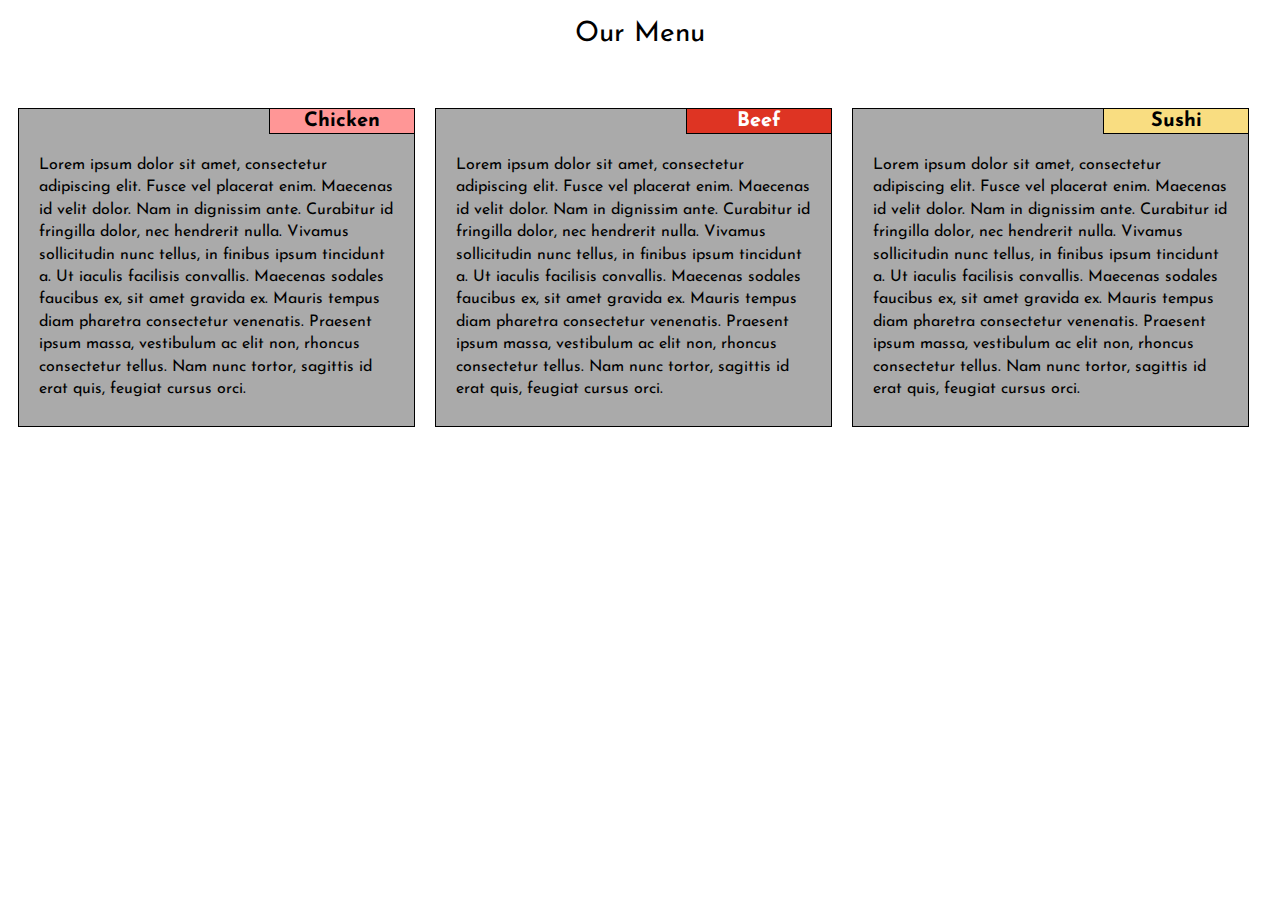
<file: mod2_solution/index.html>
<!DOCTYPE html>
<html>
<head>
  <meta charset="utf-8">
  <meta name="viewport" content="width=device-width, initial-scale=1">

  <!-- This link is used to get custom font family -->
  <link href='https://fonts.googleapis.com/css?family=Josefin+Sans' rel='stylesheet' type='text/css'>

  <link rel="stylesheet" href="css/styles.css">
  <title>Module 2 Solution</title>
</head>

<body>
<header>
Our Menu
</header>

<div class="row">
  <div class="large medium small section">
    <div class="box">
      <div class="title" id="title1">
        Chicken
      </div>
      <p class="content">Lorem ipsum dolor sit amet, consectetur adipiscing elit. Fusce vel placerat enim. Maecenas id velit dolor. Nam in dignissim ante. Curabitur id fringilla dolor, nec hendrerit nulla. Vivamus sollicitudin nunc tellus, in finibus ipsum tincidunt a. Ut iaculis facilisis convallis. Maecenas sodales faucibus ex, sit amet gravida ex. Mauris tempus diam pharetra consectetur venenatis. Praesent ipsum massa, vestibulum ac elit non, rhoncus consectetur tellus. Nam nunc tortor, sagittis id erat quis, feugiat cursus orci.</p>
    </div>
  </div>

  <div class="large medium small section">
    <div class="box">
      <div class="title" id="title2">
        Beef
      </div>
      <p class="content">Lorem ipsum dolor sit amet, consectetur adipiscing elit. Fusce vel placerat enim. Maecenas id velit dolor. Nam in dignissim ante. Curabitur id fringilla dolor, nec hendrerit nulla. Vivamus sollicitudin nunc tellus, in finibus ipsum tincidunt a. Ut iaculis facilisis convallis. Maecenas sodales faucibus ex, sit amet gravida ex. Mauris tempus diam pharetra consectetur venenatis. Praesent ipsum massa, vestibulum ac elit non, rhoncus consectetur tellus. Nam nunc tortor, sagittis id erat quis, feugiat cursus orci.</p>
    </div>
  </div>

  <div class="large med-full small section">
    <div class="box">
      <div class="title" id="title3">
        Sushi
      </div>
      <p class="content">Lorem ipsum dolor sit amet, consectetur adipiscing elit. Fusce vel placerat enim. Maecenas id velit dolor. Nam in dignissim ante. Curabitur id fringilla dolor, nec hendrerit nulla. Vivamus sollicitudin nunc tellus, in finibus ipsum tincidunt a. Ut iaculis facilisis convallis. Maecenas sodales faucibus ex, sit amet gravida ex. Mauris tempus diam pharetra consectetur venenatis. Praesent ipsum massa, vestibulum ac elit non, rhoncus consectetur tellus. Nam nunc tortor, sagittis id erat quis, feugiat cursus orci.</p>
    </div>
  </div>
</div>


</body>
</html>
</file>
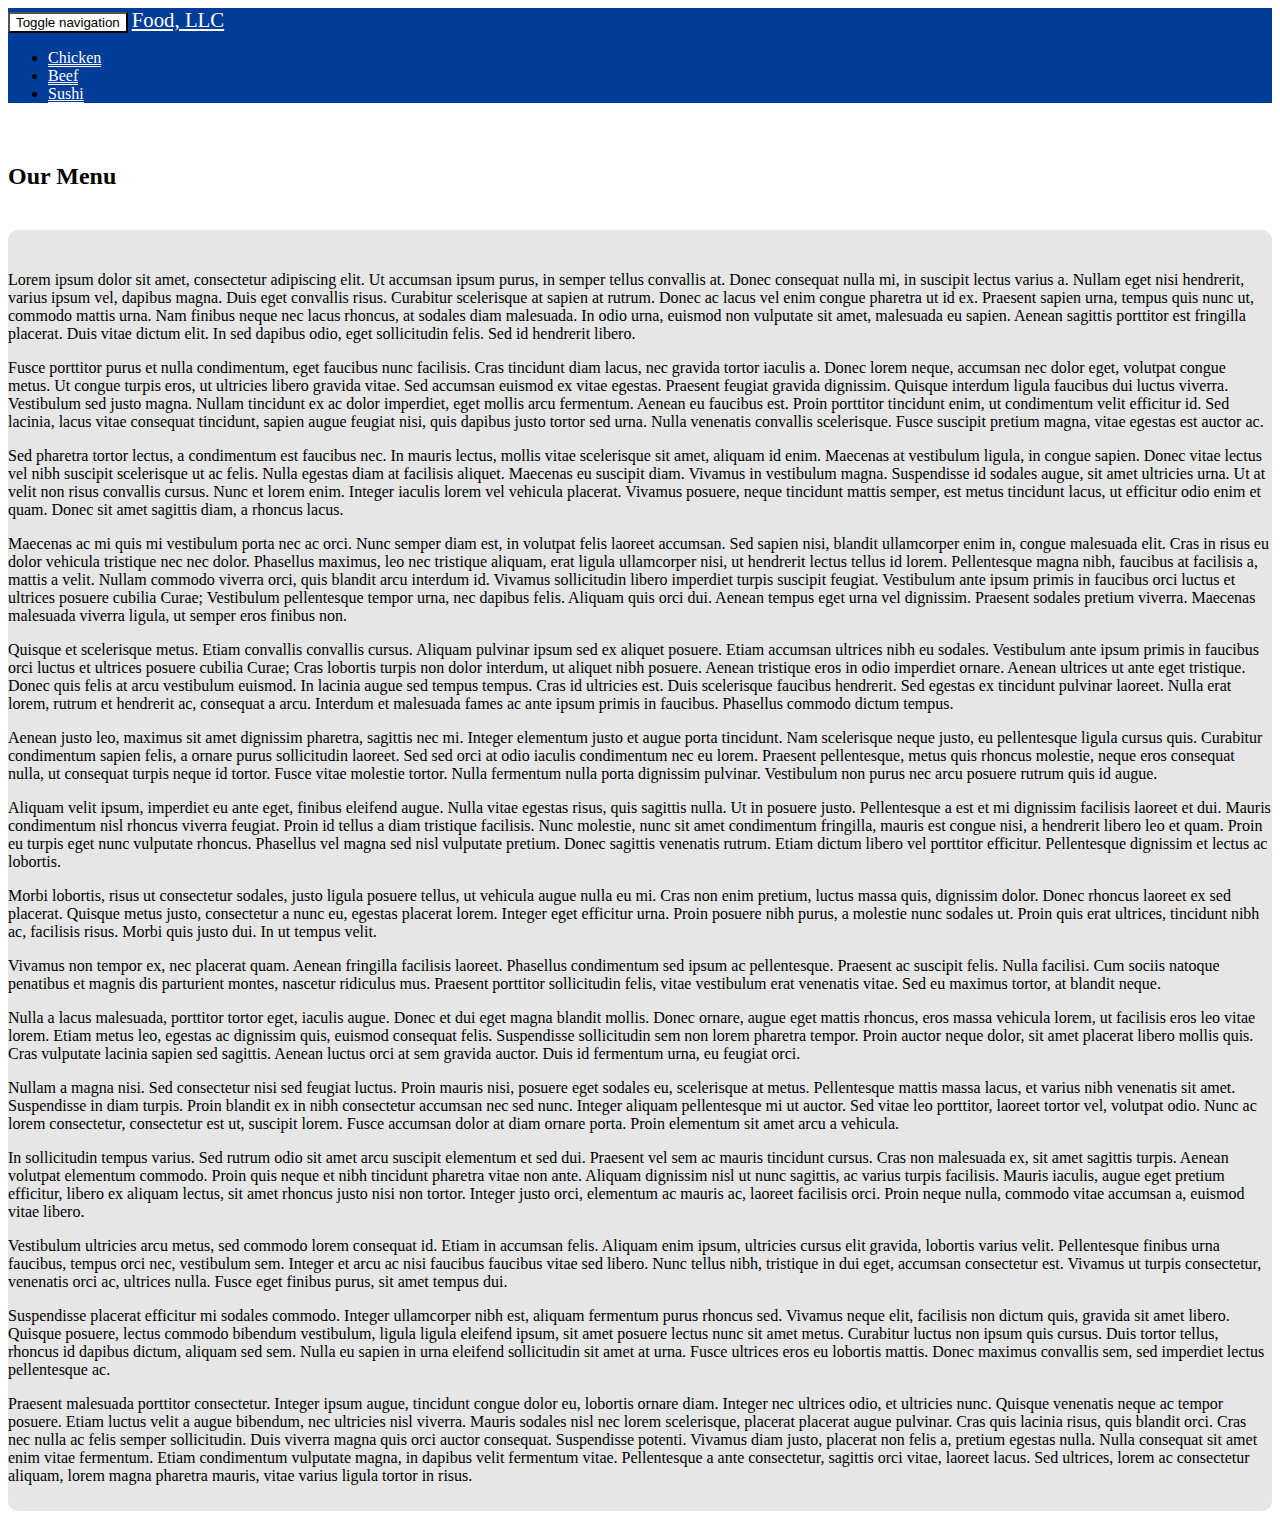
<file: mod3_solution/index.html>
<!DOCTYPE html>
<html>
<head>
  <meta charset="utf-8">
  <meta name="viewport" content="width=device-width, initial-scale=1">

  <!-- This link is used to get custom font family -->
  <link href='https://fonts.googleapis.com/css?family=Josefin+Sans' rel='stylesheet' type='text/css'>
  
  <!-- Latest compiled and minified Bootstrap CSS -->
  <link rel="stylesheet" href="https://maxcdn.bootstrapcdn.com/bootstrap/3.3.6/css/bootstrap.min.css" integrity="sha384-1q8mTJOASx8j1Au+a5WDVnPi2lkFfwwEAa8hDDdjZlpLegxhjVME1fgjWPGmkzs7" crossorigin="anonymous">

  <link rel="stylesheet" href="css/styles.css">
  <title>Module 3 Solution</title>
</head>

<body>
<nav class="navbar navbar-default">
  <div class="container-fluid">
    <!-- Brand and toggle get grouped for better mobile display -->
    <div class="navbar-header">
      <button type="button" class="navbar-toggle collapsed" data-toggle="collapse" data-target="#bs-example-navbar-collapse-1" aria-expanded="false">
        <span class="sr-only">Toggle navigation</span>
        <span class="icon-bar"></span>
        <span class="icon-bar"></span>
        <span class="icon-bar"></span>
      </button>
      <a class="navbar-brand" href="index.html">Food, LLC</a>
    </div>

    <!-- Collect the nav links, forms, and other content for toggling -->
    <div class="collapse navbar-collapse" id="bs-example-navbar-collapse-1">
      <ul class="nav navbar-nav navbar-right visible-xs">
        <li><a href="#" class="text-center">Chicken</a></li>
        <li><a href="#" class="text-center">Beef</a></li>
        <li><a href="#" class="text-center">Sushi</a></li>
      </ul>
    </div><!-- /.navbar-collapse -->
  </div><!-- /.container-fluid -->
</nav>

<div class="main-content">
  <div class="container">
    <div class="center-block">
      <h2 class="text-center">Our Menu</h2>
    </div>
    <div class="row">
      <div class="col-xs-12">
      <p>Lorem ipsum dolor sit amet, consectetur adipiscing elit. Ut accumsan ipsum purus, in semper tellus convallis at. Donec consequat nulla mi, in suscipit lectus varius a. Nullam eget nisi hendrerit, varius ipsum vel, dapibus magna. Duis eget convallis risus. Curabitur scelerisque at sapien at rutrum. Donec ac lacus vel enim congue pharetra ut id ex. Praesent sapien urna, tempus quis nunc ut, commodo mattis urna. Nam finibus neque nec lacus rhoncus, at sodales diam malesuada. In odio urna, euismod non vulputate sit amet, malesuada eu sapien. Aenean sagittis porttitor est fringilla placerat. Duis vitae dictum elit. In sed dapibus odio, eget sollicitudin felis. Sed id hendrerit libero.</p>

      <p>Fusce porttitor purus et nulla condimentum, eget faucibus nunc facilisis. Cras tincidunt diam lacus, nec gravida tortor iaculis a. Donec lorem neque, accumsan nec dolor eget, volutpat congue metus. Ut congue turpis eros, ut ultricies libero gravida vitae. Sed accumsan euismod ex vitae egestas. Praesent feugiat gravida dignissim. Quisque interdum ligula faucibus dui luctus viverra. Vestibulum sed justo magna. Nullam tincidunt ex ac dolor imperdiet, eget mollis arcu fermentum. Aenean eu faucibus est. Proin porttitor tincidunt enim, ut condimentum velit efficitur id. Sed lacinia, lacus vitae consequat tincidunt, sapien augue feugiat nisi, quis dapibus justo tortor sed urna. Nulla venenatis convallis scelerisque. Fusce suscipit pretium magna, vitae egestas est auctor ac.</p>

      <p>Sed pharetra tortor lectus, a condimentum est faucibus nec. In mauris lectus, mollis vitae scelerisque sit amet, aliquam id enim. Maecenas at vestibulum ligula, in congue sapien. Donec vitae lectus vel nibh suscipit scelerisque ut ac felis. Nulla egestas diam at facilisis aliquet. Maecenas eu suscipit diam. Vivamus in vestibulum magna. Suspendisse id sodales augue, sit amet ultricies urna. Ut at velit non risus convallis cursus. Nunc et lorem enim. Integer iaculis lorem vel vehicula placerat. Vivamus posuere, neque tincidunt mattis semper, est metus tincidunt lacus, ut efficitur odio enim et quam. Donec sit amet sagittis diam, a rhoncus lacus.</p>

      <p>Maecenas ac mi quis mi vestibulum porta nec ac orci. Nunc semper diam est, in volutpat felis laoreet accumsan. Sed sapien nisi, blandit ullamcorper enim in, congue malesuada elit. Cras in risus eu dolor vehicula tristique nec nec dolor. Phasellus maximus, leo nec tristique aliquam, erat ligula ullamcorper nisi, ut hendrerit lectus tellus id lorem. Pellentesque magna nibh, faucibus at facilisis a, mattis a velit. Nullam commodo viverra orci, quis blandit arcu interdum id. Vivamus sollicitudin libero imperdiet turpis suscipit feugiat. Vestibulum ante ipsum primis in faucibus orci luctus et ultrices posuere cubilia Curae; Vestibulum pellentesque tempor urna, nec dapibus felis. Aliquam quis orci dui. Aenean tempus eget urna vel dignissim. Praesent sodales pretium viverra. Maecenas malesuada viverra ligula, ut semper eros finibus non.</p>

      <p>Quisque et scelerisque metus. Etiam convallis convallis cursus. Aliquam pulvinar ipsum sed ex aliquet posuere. Etiam accumsan ultrices nibh eu sodales. Vestibulum ante ipsum primis in faucibus orci luctus et ultrices posuere cubilia Curae; Cras lobortis turpis non dolor interdum, ut aliquet nibh posuere. Aenean tristique eros in odio imperdiet ornare. Aenean ultrices ut ante eget tristique. Donec quis felis at arcu vestibulum euismod. In lacinia augue sed tempus tempus. Cras id ultricies est. Duis scelerisque faucibus hendrerit. Sed egestas ex tincidunt pulvinar laoreet. Nulla erat lorem, rutrum et hendrerit ac, consequat a arcu. Interdum et malesuada fames ac ante ipsum primis in faucibus. Phasellus commodo dictum tempus.</p>

      <p>Aenean justo leo, maximus sit amet dignissim pharetra, sagittis nec mi. Integer elementum justo et augue porta tincidunt. Nam scelerisque neque justo, eu pellentesque ligula cursus quis. Curabitur condimentum sapien felis, a ornare purus sollicitudin laoreet. Sed sed orci at odio iaculis condimentum nec eu lorem. Praesent pellentesque, metus quis rhoncus molestie, neque eros consequat nulla, ut consequat turpis neque id tortor. Fusce vitae molestie tortor. Nulla fermentum nulla porta dignissim pulvinar. Vestibulum non purus nec arcu posuere rutrum quis id augue.</p>

      <p>Aliquam velit ipsum, imperdiet eu ante eget, finibus eleifend augue. Nulla vitae egestas risus, quis sagittis nulla. Ut in posuere justo. Pellentesque a est et mi dignissim facilisis laoreet et dui. Mauris condimentum nisl rhoncus viverra feugiat. Proin id tellus a diam tristique facilisis. Nunc molestie, nunc sit amet condimentum fringilla, mauris est congue nisi, a hendrerit libero leo et quam. Proin eu turpis eget nunc vulputate rhoncus. Phasellus vel magna sed nisl vulputate pretium. Donec sagittis venenatis rutrum. Etiam dictum libero vel porttitor efficitur. Pellentesque dignissim et lectus ac lobortis.</p>

      <p>Morbi lobortis, risus ut consectetur sodales, justo ligula posuere tellus, ut vehicula augue nulla eu mi. Cras non enim pretium, luctus massa quis, dignissim dolor. Donec rhoncus laoreet ex sed placerat. Quisque metus justo, consectetur a nunc eu, egestas placerat lorem. Integer eget efficitur urna. Proin posuere nibh purus, a molestie nunc sodales ut. Proin quis erat ultrices, tincidunt nibh ac, facilisis risus. Morbi quis justo dui. In ut tempus velit.</p>

      <p>Vivamus non tempor ex, nec placerat quam. Aenean fringilla facilisis laoreet. Phasellus condimentum sed ipsum ac pellentesque. Praesent ac suscipit felis. Nulla facilisi. Cum sociis natoque penatibus et magnis dis parturient montes, nascetur ridiculus mus. Praesent porttitor sollicitudin felis, vitae vestibulum erat venenatis vitae. Sed eu maximus tortor, at blandit neque.</p>

      <p>Nulla a lacus malesuada, porttitor tortor eget, iaculis augue. Donec et dui eget magna blandit mollis. Donec ornare, augue eget mattis rhoncus, eros massa vehicula lorem, ut facilisis eros leo vitae lorem. Etiam metus leo, egestas ac dignissim quis, euismod consequat felis. Suspendisse sollicitudin sem non lorem pharetra tempor. Proin auctor neque dolor, sit amet placerat libero mollis quis. Cras vulputate lacinia sapien sed sagittis. Aenean luctus orci at sem gravida auctor. Duis id fermentum urna, eu feugiat orci.</p>

      <p>Nullam a magna nisi. Sed consectetur nisi sed feugiat luctus. Proin mauris nisi, posuere eget sodales eu, scelerisque at metus. Pellentesque mattis massa lacus, et varius nibh venenatis sit amet. Suspendisse in diam turpis. Proin blandit ex in nibh consectetur accumsan nec sed nunc. Integer aliquam pellentesque mi ut auctor. Sed vitae leo porttitor, laoreet tortor vel, volutpat odio. Nunc ac lorem consectetur, consectetur est ut, suscipit lorem. Fusce accumsan dolor at diam ornare porta. Proin elementum sit amet arcu a vehicula.</p>

      <p>In sollicitudin tempus varius. Sed rutrum odio sit amet arcu suscipit elementum et sed dui. Praesent vel sem ac mauris tincidunt cursus. Cras non malesuada ex, sit amet sagittis turpis. Aenean volutpat elementum commodo. Proin quis neque et nibh tincidunt pharetra vitae non ante. Aliquam dignissim nisl ut nunc sagittis, ac varius turpis facilisis. Mauris iaculis, augue eget pretium efficitur, libero ex aliquam lectus, sit amet rhoncus justo nisi non tortor. Integer justo orci, elementum ac mauris ac, laoreet facilisis orci. Proin neque nulla, commodo vitae accumsan a, euismod vitae libero.</p>

      <p>Vestibulum ultricies arcu metus, sed commodo lorem consequat id. Etiam in accumsan felis. Aliquam enim ipsum, ultricies cursus elit gravida, lobortis varius velit. Pellentesque finibus urna faucibus, tempus orci nec, vestibulum sem. Integer et arcu ac nisi faucibus faucibus vitae sed libero. Nunc tellus nibh, tristique in dui eget, accumsan consectetur est. Vivamus ut turpis consectetur, venenatis orci ac, ultrices nulla. Fusce eget finibus purus, sit amet tempus dui.</p>

      <p>Suspendisse placerat efficitur mi sodales commodo. Integer ullamcorper nibh est, aliquam fermentum purus rhoncus sed. Vivamus neque elit, facilisis non dictum quis, gravida sit amet libero. Quisque posuere, lectus commodo bibendum vestibulum, ligula ligula eleifend ipsum, sit amet posuere lectus nunc sit amet metus. Curabitur luctus non ipsum quis cursus. Duis tortor tellus, rhoncus id dapibus dictum, aliquam sed sem. Nulla eu sapien in urna eleifend sollicitudin sit amet at urna. Fusce ultrices eros eu lobortis mattis. Donec maximus convallis sem, sed imperdiet lectus pellentesque ac.</p>

      <p>Praesent malesuada porttitor consectetur. Integer ipsum augue, tincidunt congue dolor eu, lobortis ornare diam. Integer nec ultrices odio, et ultricies nunc. Quisque venenatis neque ac tempor posuere. Etiam luctus velit a augue bibendum, nec ultricies nisl viverra. Mauris sodales nisl nec lorem scelerisque, placerat placerat augue pulvinar. Cras quis lacinia risus, quis blandit orci. Cras nec nulla ac felis semper sollicitudin. Duis viverra magna quis orci auctor consequat. Suspendisse potenti. Vivamus diam justo, placerat non felis a, pretium egestas nulla. Nulla consequat sit amet enim vitae fermentum. Etiam condimentum vulputate magna, in dapibus velit fermentum vitae. Pellentesque a ante consectetur, sagittis orci vitae, laoreet lacus. Sed ultrices, lorem ac consectetur aliquam, lorem magna pharetra mauris, vitae varius ligula tortor in risus.</p>
      </p>
      </div><!-- /.col-xs-12 -->
    </div><!-- /.row -->
  </div><!-- /.container -->
</div><!-- /.main-content -->



<!-- jQuery -->
<script src="https://code.jquery.com/jquery-1.12.0.min.js"></script>

<!-- Latest compiled and minified Bootstrap JavaScript -->
<script src="https://maxcdn.bootstrapcdn.com/bootstrap/3.3.6/js/bootstrap.min.js" integrity="sha384-0mSbJDEHialfmuBBQP6A4Qrprq5OVfW37PRR3j5ELqxss1yVqOtnepnHVP9aJ7xS" crossorigin="anonymous"></script>

</body>
</html>
</file>
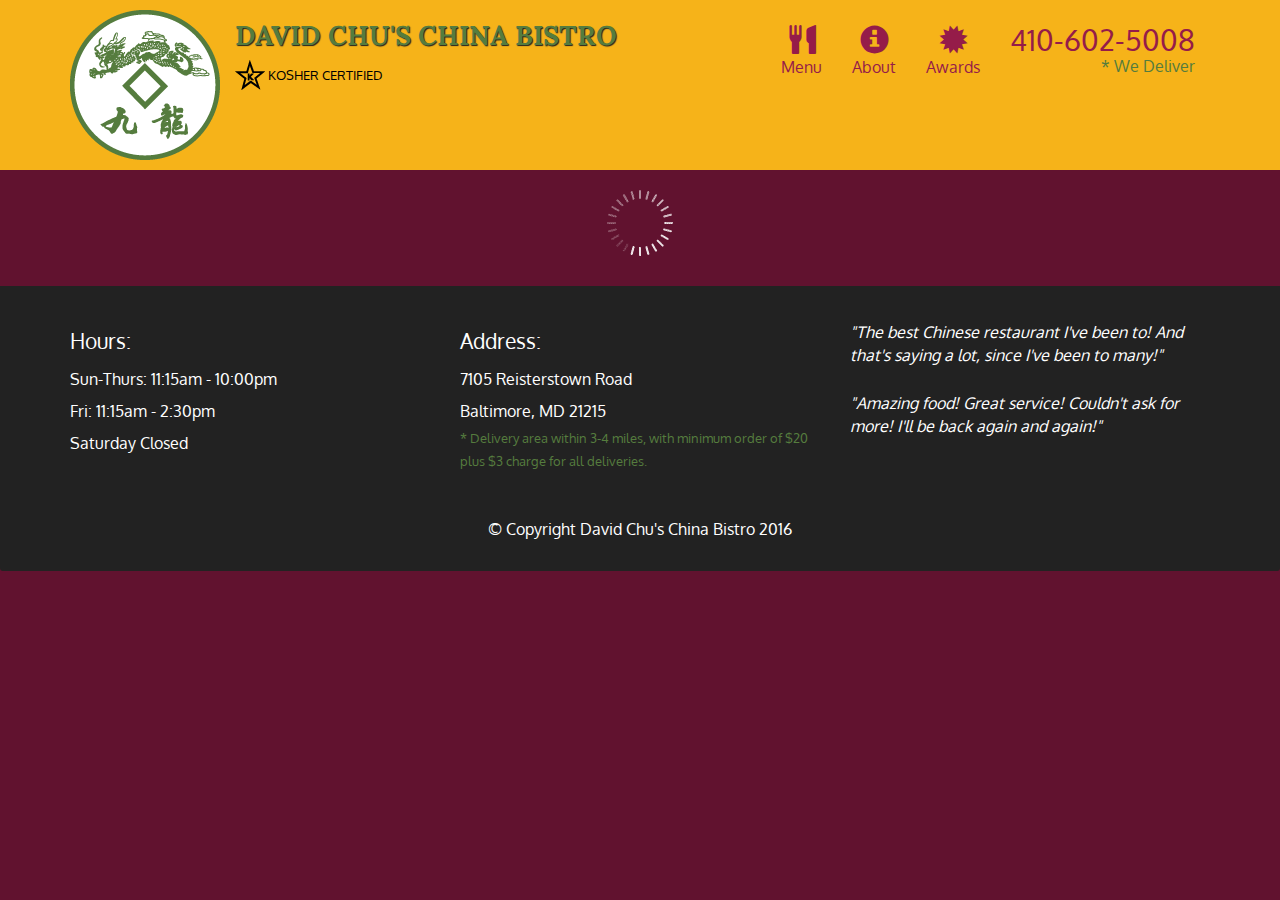
<file: mod4_solution/index.html>
<!doctype html>
<html lang="en">
  <head>
    <meta charset="utf-8">
    <meta http-equiv="X-UA-Compatible" content="IE=edge">
    <meta name="viewport" content="width=device-width, initial-scale=1">
    <title>David Chu's China Bistro</title>
    <link rel="stylesheet" href="css/bootstrap.min.css">
    <link rel="stylesheet" href="css/styles.css">
    <link href='https://fonts.googleapis.com/css?family=Oxygen:400,300,700' rel='stylesheet' type='text/css'>
    <link href='https://fonts.googleapis.com/css?family=Lora' rel='stylesheet' type='text/css'>
  </head>
<body>
  <header>
    <nav id="header-nav" class="navbar navbar-default">
      <div class="container">
        <div class="navbar-header">
          <a href="index.html" class="pull-left visible-md visible-lg">
            <div id="logo-img" alt="Logo image"></div>
          </a>

          <div class="navbar-brand">
            <a href="index.html"><h1>David Chu's China Bistro</h1></a>
            <p>
              <img src="images/star-k-logo.png" alt="Kosher certification">
              <span>Kosher Certified</span>
            </p>
          </div>

          <button id="navbarToggle" type="button" class="navbar-toggle collapsed" data-toggle="collapse" data-target="#collapsable-nav" aria-expanded="false">
            <span class="sr-only">Toggle navigation</span>
            <span class="icon-bar"></span>
            <span class="icon-bar"></span>
            <span class="icon-bar"></span>
          </button>
        </div>
        
        <div id="collapsable-nav" class="collapse navbar-collapse">
           <ul id="nav-list" class="nav navbar-nav navbar-right">
            <li id="navHomeButton" class="visible-xs active">
              <a href="index.html">
                <span class="glyphicon glyphicon-home"></span> Home</a>
            </li>
            <li id="navMenuButton">
              <a href="#" onclick="$dc.loadMenuCategories();">
                <span class="glyphicon glyphicon-cutlery"></span><br class="hidden-xs"> Menu</a>
            </li>
            <li>
              <a href="#">
                <span class="glyphicon glyphicon-info-sign"></span><br class="hidden-xs"> About</a>
            </li>
            <li>
              <a href="#">
                <span class="glyphicon glyphicon-certificate"></span><br class="hidden-xs"> Awards</a>
            </li>
            <li id="phone" class="hidden-xs">
              <a href="tel:410-602-5008">
                <span>410-602-5008</span></a><div>* We Deliver</div>
            </li>
          </ul><!-- #nav-list -->
        </div><!-- .collapse .navbar-collapse -->
      </div><!-- .container -->
    </nav><!-- #header-nav -->
  </header>

  <div id="call-btn" class="visible-xs">
    <a class="btn" href="tel:410-602-5008">
    <span class="glyphicon glyphicon-earphone"></span>
    410-602-5008
    </a>
  </div>
  <div id="xs-deliver" class="text-center visible-xs">* We Deliver</div>

  <div id="main-content" class="container"></div>

  <footer class="panel-footer">
    <div class="container">
      <div class="row">
        <section id="hours" class="col-sm-4">
          <span>Hours:</span><br>
          Sun-Thurs: 11:15am - 10:00pm<br>
          Fri: 11:15am - 2:30pm<br>
          Saturday Closed
          <hr class="visible-xs">
        </section>
        <section id="address" class="col-sm-4">
          <span>Address:</span><br>
          7105 Reisterstown Road<br>
          Baltimore, MD 21215
          <p>* Delivery area within 3-4 miles, with minimum order of $20 plus $3 charge for all deliveries.</p>
          <hr class="visible-xs">
        </section>
        <section id="testimonials" class="col-sm-4">
          <p>"The best Chinese restaurant I've been to! And that's saying a lot, since I've been to many!"</p>
          <p>"Amazing food! Great service! Couldn't ask for more! I'll be back again and again!"</p>
        </section>
      </div>
      <div class="text-center">&copy; Copyright David Chu's China Bistro 2016</div>
    </div>
  </footer>

  <!-- jQuery (Bootstrap JS plugins depend on it) -->
  <script src="js/jquery-2.1.4.min.js"></script>
  <script src="js/bootstrap.min.js"></script>
  <script src="js/ajax-utils.js"></script>
  <script src="js/script.js"></script>
</body>
</html>
</file>
<file: mod2_solution/css/styles.css>
/********** Base styles **********/
* {
  box-sizing: border-box;
}
body {
  font-family: 'Josefin Sans', sans-serif;
}
h1 {
  margin-bottom: 15px;
}
header {
  font-size: 28px;
  text-align: center;
  margin: 20px auto 50px;
}
.section {
  position: relative;
  background-color: white;
}
.content {
  margin-top: 35px;
  padding: 0px 10px;
  line-height: 140%;
  font-size: 16px;
}
.title {
  position: absolute;
  top:10px;
  right:10px;
  background-color: green;
  width: 35%;
  padding: 2px 20px;
  font-size: 20px;
  color: white;
  text-align: center;
  border: 1px solid black;
  font-weight: bold;
}
#title1 {
  background-color: #ff9696;
  color: black;
}
#title2 {
  background-color: #de3423;
}
#title3 {
  background-color: #f9dd81;
  color: black;
}
/* Simple Responsive Framework. */
.row {
  width: 100%;
}
.box {
  background-color: #AAAAAA;
  border: 1px solid black;
  padding: 10px 10px;
  margin: 10px;
}


/********** Large devices only **********/
@media (min-width: 992px) {
  .large {
    float: left;
    width: 33%;
  }
}
/********** Medium devices only **********/
@media (min-width: 768px) and (max-width: 991px) {
  .medium {
    float: left;
    width: 50%;
  }
  .med-full {
    float: left;
    width: 100%;
  }
}
/********** Small devices only **********/
@media (max-width: 767px) {
  .small {
    float: left;
    width: 100%;
  }
}
</file>
<file: mod3_solution/css/styles.css>
body {
  
}

.main-content {
  margin-top: 60px;
}

.main-content .row {
  background-color: #e6e6e6;
  margin-top: 40px;
  border-radius: 10px;
  padding: 25px 0px 10px;
  margin-bottom: 10px;
}

.navbar-default .navbar-brand , .navbar-default .navbar-brand:focus, .navbar-default .navbar-brand:hover {
  font-size: 130%;
  color: #FFF;  
}

.navbar {
  border: none;
}

.navbar-default {
    background: #003d99; 
}

.navbar-default .navbar-toggle {
  background-color: #FFF;
}

.navbar-default .navbar-toggle .icon-bar {
  background-color: #003d99;
}

.navbar-default .navbar-toggle:focus, .navbar-default .navbar-toggle:hover {
  background-color: #003d99;
}

.navbar-default .navbar-toggle:focus .icon-bar, .navbar-default .navbar-toggle:hover .icon-bar {
  background-color: #fff;
}

.navbar-default .navbar-nav>li>a {
  background-color: #003d99;
  color: #fff;
  border-bottom: 1px solid #fff;
}

.navbar-default .navbar-nav>li>a:hover, .navbar-default .navbar-nav>li>a:active {
  background-color: #fff;
  text-align: center;
  color: #003d99;
}
</file>
<file: mod4_solution/css/styles.css>
body {
  font-size: 16px;
  color: #fff;
  background-color: #61122f;
  font-family: 'Oxygen', sans-serif;
}

/** HEADER **/
#header-nav {
  background-color: #f6b319;
  border-radius: 0;
  border: 0;
}

#logo-img {
  background: url('../images/restaurant-logo_large.png') no-repeat;
  width: 150px;
  height: 150px;
  margin: 10px 15px 10px 0;
}

.navbar-brand {
  padding-top: 25px;
}
.navbar-brand h1 { /* Restaurant name */
  font-family: 'Lora', serif;
  color: #557c3e;
  font-size: 1.5em;
  text-transform: uppercase;
  font-weight: bold;
  text-shadow: 1px 1px 1px #222;
  margin-top: 0;
  margin-bottom: 0;
  line-height: .75;
}
.navbar-brand a:hover, .navbar-brand a:focus {
  text-decoration: none;
}
.navbar-brand p { /* Kosher cert */
  color: #000;
  text-transform: uppercase;
  font-size: .7em;
  margin-top: 15px;
}
.navbar-brand p span { /* Star-K */
  vertical-align: middle;
}

#nav-list {
  margin-top: 10px;
}
#nav-list a {
  color: #951C49;
  text-align: center;
}
#nav-list a:hover {
  background: #E7E7E7;
}
#nav-list a span {
  font-size: 1.8em;
}

#phone {
  margin-top: 5px;
}
#phone a { /* Phone number */
  text-align: right;
  padding-bottom: 0;
}
#phone div { /* We Deliver */
  color: #557c3e;
  text-align: right;
  padding-right: 15px;
}

.navbar-header button.navbar-toggle, .navbar-header .icon-bar {
  border: 1px solid #61122f;
}
.navbar-header button.navbar-toggle {
  clear: both;
  margin-top: -30px;
}
/* END HEADER */

/* FOOTER */
.panel-footer {
  margin-top: 30px;
  padding-top: 35px;
  padding-bottom: 30px;
  background-color: #222;
  border-top: 0;
}
.panel-footer div.row {
  margin-bottom: 35px;
}
#hours, #address {
  line-height: 2;
}
#hours > span, #address > span {
  font-size: 1.3em;
}
#address p {
  color: #557c3e;
  font-size: .8em;
  line-height: 1.8;
}
#testimonials {
  font-style: italic;
}
#testimonials p:nth-child(2) {
  margin-top: 25px;
}
/* END FOOTER */



/* HOME PAGE */
.container .jumbotron {
  box-shadow: 0 0 50px #3F0C1F;
  border: 2px solid #3F0C1F;
}

#menu-tile, #specials-tile, #map-tile {
  height: 250px;
  width: 100%;
  margin-bottom: 15px;
  position: relative;
  border: 2px solid #3F0C1F;
  overflow: hidden;
}
#menu-tile:hover, #specials-tile:hover, #map-tile:hover {
  box-shadow: 0 1px 5px 1px #cccccc;
}
#menu-tile {
  background: url('../images/menu-tile.jpg') no-repeat;
  background-position: center;
}
#specials-tile {
  background: url('../images/specials-tile.jpg') no-repeat;
  background-position: center;
}
#menu-tile span, #specials-tile span, #map-tile span {
  position: absolute;
  bottom: 0;
  right: 0;
  width: 100%;
  text-align: center;
  font-size: 1.6em;
  text-transform: uppercase;
  background-color: #000;
  color: #fff;
  opacity: .8;
}
/* END HOME PAGE */

/* MENU CATEGORIES PAGE */
.category-tile { 
  position: relative;
  border: 2px solid #3F0C1F;
  overflow: hidden;
  width: 200px;
  height: 200px;
  margin: 0 auto 15px;
}
.category-tile span {
  position: absolute;
  bottom: 0;
  right: 0;
  width: 100%;
  text-align: center;
  font-size: 1.2em;
  text-transform: uppercase;
  background-color: #000;
  color: #fff;
  opacity: .8;
}
.category-tile:hover {
  box-shadow: 0 1px 5px 1px #cccccc;
}

#menu-categories-title + div {
  margin-bottom: 50px;
}
/* END MENU CATEGORIES PAGE */

/* SINGLE CATEGORY PAGE */
.menu-item-tile {
  margin-bottom: 25px;
}
.menu-item-tile hr {
  width: 80%;
}
.menu-item-tile .menu-item-price {
  font-size: 1.1em;
  text-align: right;
  margin-top: -15px;
  margin-right: -15px;
}
.menu-item-tile .menu-item-price span {
  font-size: .6em;
}
.menu-item-photo {
  position: relative;
  border: 2px solid #3F0C1F; 
  overflow: hidden;
  padding: 0;
  margin-right: -15px;
  margin-left: auto;
  margin-bottom: 20px;
  max-width: 250px;
}
.menu-item-photo div {
  position: absolute;
  bottom: 0;
  right: 0;
  width: 80px;
  background-color: #557c3e;
  text-align: center;
}
.menu-item-description {
  padding-right: 30px;
}
h3.menu-item-title {
  margin: 0 0 10px;
}
.menu-item-details {
  font-size: .9em;
  font-style: italic;
}
/* END SINGLE CATEGORY PAGE */


/********** Large devices only **********/
@media (min-width: 1200px) {
  .container .jumbotron {
    background: url('../images/jumbotron_1200.jpg') no-repeat;
    height: 675px;
  }
}

/********** Medium devices only **********/
@media (min-width: 992px) and (max-width: 1199px) {
  /* Header */
  #logo-img {
    background: url('../images/restaurant-logo_medium.png') no-repeat;
    width: 100px;
    height: 100px;
    margin: 5px 5px 5px 0;
  }
  /* End Header */

  /* Home Page */
  .container .jumbotron {
    background: url('../images/jumbotron_992.jpg') no-repeat;
    height: 558px;
  }
  /* End Home Page */
}

/********** Small devices only **********/
@media (min-width: 768px) and (max-width: 991px) {
  /* Home Page */
  .container .jumbotron {
    background: url('../images/jumbotron_768.jpg') no-repeat;
    height: 432px;
  }
  /* End Home Page */
}

/********** Extra small devices only **********/
@media (max-width: 767px) {
  /* Header */
  .navbar-brand {
    padding-top: 10px;
    height: 80px;
  }
  .navbar-brand h1 { /* Restaurant name */
    padding-top: 10px;
    font-size: 5vw; /* 1vw = 1% of viewport width */
  }
  .navbar-brand p { /* Kosher cert */
    font-size: .6em;
    margin-top: 12px;
  }
  .navbar-brand p img { /* Star-K */
    height: 20px;
  }

  #collapsable-nav a { /* Collapsed nav menu text */
    font-size: 1.2em;
  }
  #collapsable-nav a span { /* Collapsed nav menu glyph */
    font-size: 1em;
    margin-right: 5px;
  }

  #call-btn > a {
    font-size: 1.5em;
    display: block;
    margin: 0 20px;
    padding: 10px;
    border: 2px solid #fff;
    background-color: #f6b319;
    color: #951c49;
  }
  #xs-deliver {
    margin-top: 5px;
    font-size: .7em;
    letter-spacing: .1em;
    text-transform: uppercase;
  }
  /* End Header */

  /* Footer */
  .panel-footer section {
    margin-bottom: 30px;
    text-align: center;
  }
  .panel-footer section:nth-child(3) {
    margin-bottom: 0; /* margin already exists on the whole row */
  }
  .panel-footer section hr {
    width: 50%;
  }
  /* End Footer */

  /* Home Page */
  .container .jumbotron {
    margin-top: 30px;
    padding: 0;
  }
  #menu-tile, #specials-tile {
    width: 360px;
    margin: 0 auto 15px;
  }

  .menu-item-photo {
    margin-right: auto;
  }
  .menu-item-tile .menu-item-price {
    text-align: center;
  }
  .menu-item-description {
    text-align: center;;
  }
}


/********** Super extra small devices Only :-) (e.g., iPhone 4) **********/
@media (max-width: 479px) {
  /* Header */
  .navbar-brand h1 { /* Restaurant name */
    padding-top: 5px;
    font-size: 6vw;
  }
  /* End Header */
  
  /* Home page */
  #menu-tile, #specials-tile {
    width: 280px;
    margin: 0 auto 15px;
  }

  .col-xxs-12 {
    position: relative;
    min-height: 1px;
    padding-right: 15px;
    padding-left: 15px;
    float: left;
    width: 100%;
  }
}
</file>
